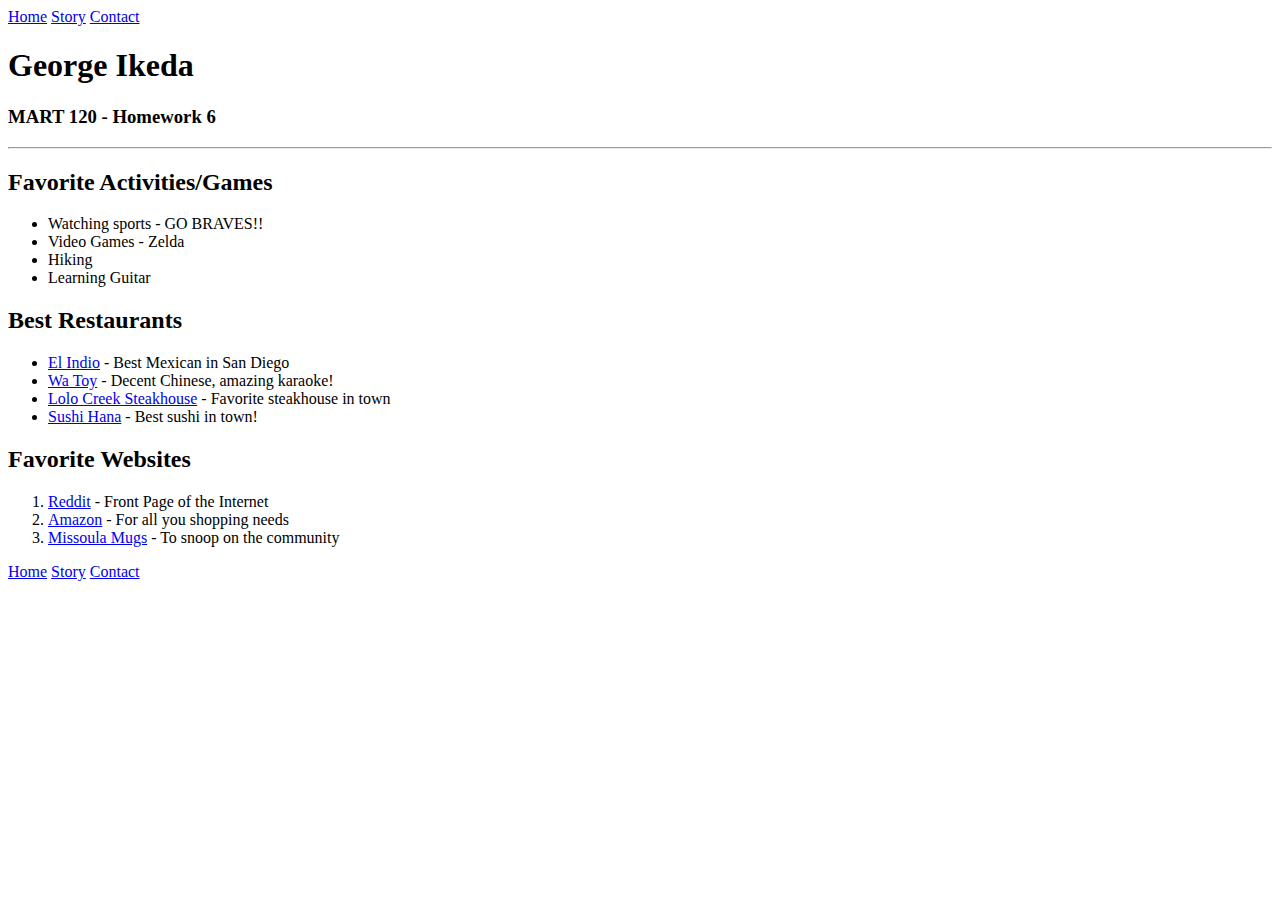
<file: Homework 6/index.html>
<!DOCTYPE html>
<html>
    <head>
        <title>George Ikeda III</title>
    </head>

    <div class="topnav">
        <a class="active" href="index.html">Home</a>
        <a href="story.html">Story</a>
        <a href="contact.html">Contact</a>
    </div>

    <body>
        <header>
            <h1>George Ikeda</h1>
            <h3>MART 120 - Homework 6</h3>
        </header>
        <hr>

        <h2>Favorite Activities/Games</h2>
            <ul>
                <li>Watching sports - GO BRAVES!!</li>
                <li>Video Games - Zelda</li>
                <li>Hiking</li>
                <li>Learning Guitar</li>
            </ul>

        <h2>Best Restaurants</h2>
            <ul>
                <li><a href="https://www.elindiosandiego.net/">El Indio</a> - Best Mexican in San Diego</li>
                <li><a href="https://www.newwatoymanchester.com/">Wa Toy</a> - Decent Chinese, amazing karaoke!</li>
                <li><a href="https://www.lolocreeksteakhouse.com/">Lolo Creek Steakhouse</a> - Favorite steakhouse in town</li>
                <li><a href="https://sushimissoula.com/">Sushi Hana</a> - Best sushi in town!</li>
            </ul>

        <h2>Favorite Websites</h2>
            <ol>
                <li><a href="https://www.reddit.com/">Reddit</a> - Front Page of the Internet</li>
                <li><a href="https://www.amazon.com/">Amazon</a> - For all you shopping needs</li>
                <li><a href="https://www.missoulamugs.com/">Missoula Mugs</a> - To snoop on the community</li>
            </ol>
    </body>

    <div class="topnav">
        <a class="active" href="index.html">Home</a>
        <a href="story.html">Story</a>
        <a href="contact.html">Contact</a>
    </div>
</html>
</file>
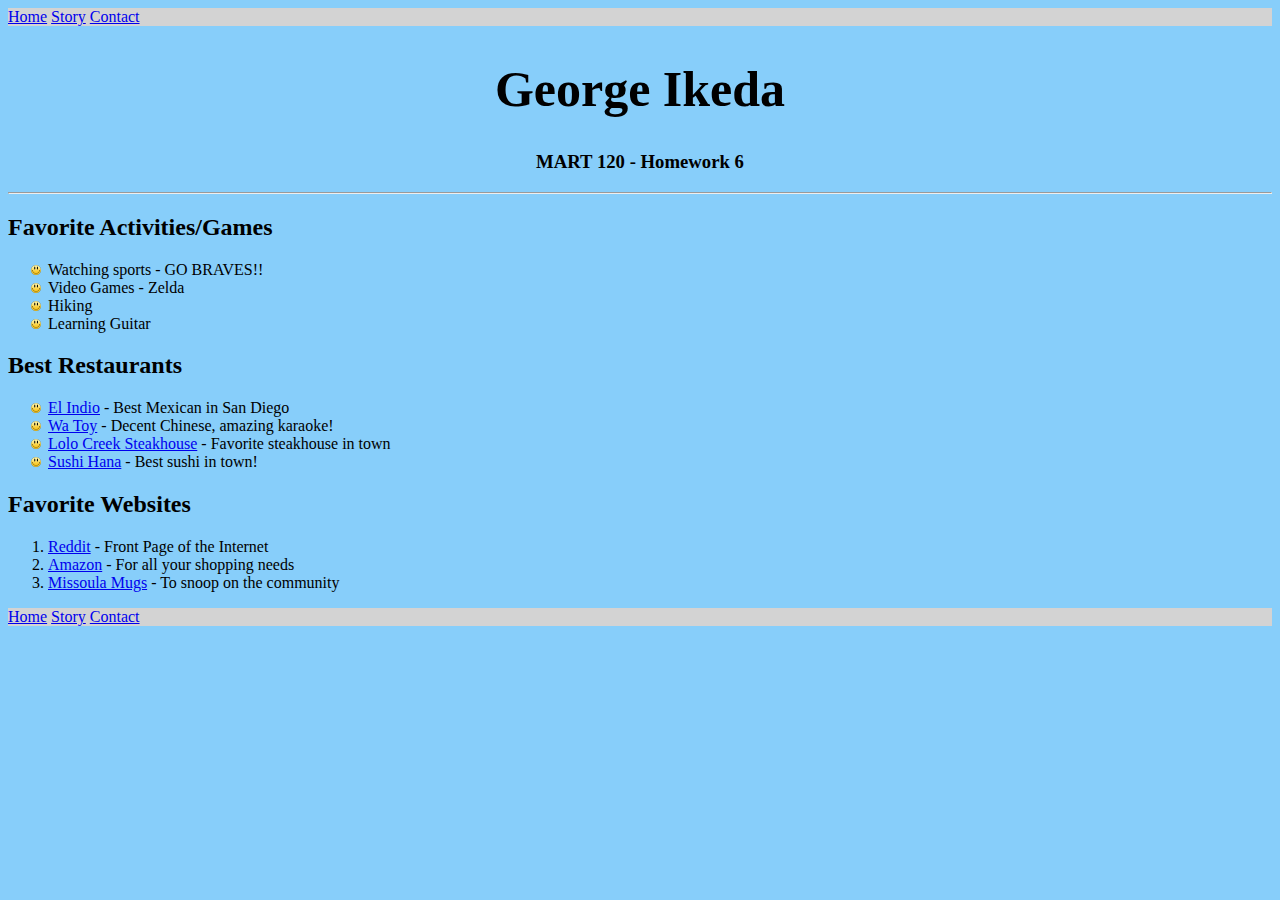
<file: Homework 7/index.html>
<!DOCTYPE html>
<html>
    <head>
        <title>George Ikeda III</title>
        <link rel="stylesheet" href="style.css">
    </head>

    <style>
        body {
            background-color: lightskyblue;
        }
        h2 {
            font-family: ms gothic;
        }
        ul {
            list-style-image: url("images/smiley.png")
        }
    </style>

    <div class="topnav">
        <a class="active" href="index.html">Home</a>
        <a href="story.html">Story</a>
        <a href="contact.html">Contact</a>
    </div>

    <body>
        <header>
            <h1 style="text-align: center">George Ikeda</h1>
            <h3 style="text-align: center">MART 120 - Homework 6</h3>
        </header>
        <hr>

        <h2>Favorite Activities/Games</h2>
            <ul>
                <li>Watching sports - GO BRAVES!!</li>
                <li>Video Games - Zelda</li>
                <li>Hiking</li>
                <li>Learning Guitar</li>
            </ul>

        <h2>Best Restaurants</h2>
            <ul>
                <li><a href="https://www.elindiosandiego.net/">El Indio</a> - Best Mexican in San Diego</li>
                <li><a href="https://www.newwatoymanchester.com/">Wa Toy</a> - Decent Chinese, amazing karaoke!</li>
                <li><a href="https://www.lolocreeksteakhouse.com/">Lolo Creek Steakhouse</a> - Favorite steakhouse in town</li>
                <li><a href="https://sushimissoula.com/">Sushi Hana</a> - Best sushi in town!</li>
            </ul>

        <h2>Favorite Websites</h2>
            <ol>
                <li><a href="https://www.reddit.com/">Reddit</a> - Front Page of the Internet</li>
                <li><a href="https://www.amazon.com/">Amazon</a> - For all your shopping needs</li>
                <li><a href="https://www.missoulamugs.com/">Missoula Mugs</a> - To snoop on the community</li>
            </ol>
    </body>

    <div class="topnav">
        <a class="active" href="index.html">Home</a>
        <a href="story.html">Story</a>
        <a href="contact.html">Contact</a>
    </div>
</html>
</file>
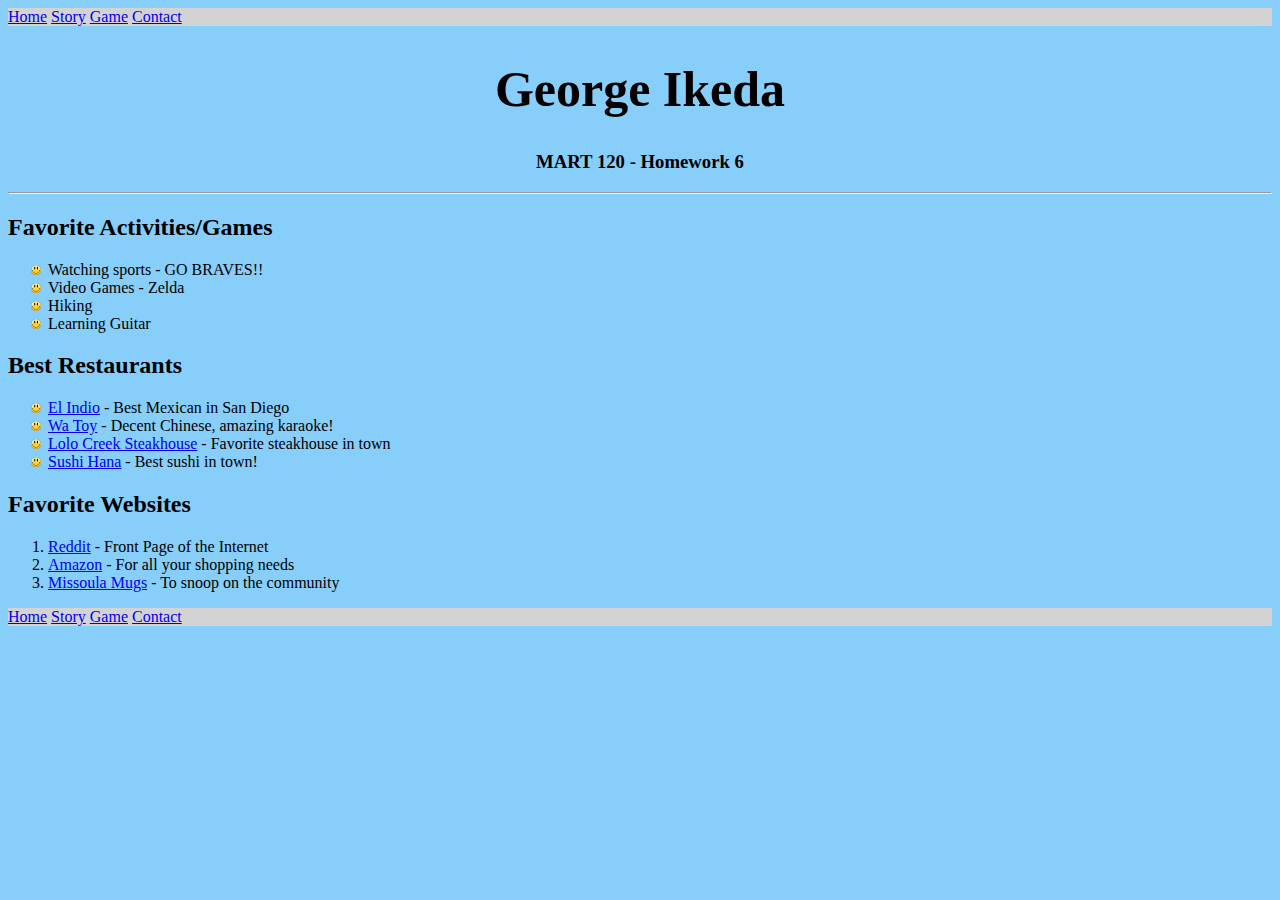
<file: Homework 8/index.html>
<!DOCTYPE html>
<html>
    <head>
        <title>George Ikeda III</title>
        <link rel="stylesheet" href="style.css">
    </head>

    <style>
        body {
            background-color: lightskyblue;
        }
        h2 {
            font-family: ms gothic;
        }
        ul {
            list-style-image: url("images/smiley.png")
        }
    </style>

    <div class="topnav">
        <a class="active" href="index.html">Home</a>
        <a href="story.html">Story</a>
        <a href="game.html">Game</a>
        <a href="contact.html">Contact</a>
    </div>

    <body>
        <header>
            <h1 style="text-align: center">George Ikeda</h1>
            <h3 style="text-align: center">MART 120 - Homework 6</h3>
        </header>
        <hr>

        <h2>Favorite Activities/Games</h2>
            <ul>
                <li>Watching sports - GO BRAVES!!</li>
                <li>Video Games - Zelda</li>
                <li>Hiking</li>
                <li>Learning Guitar</li>
            </ul>

        <h2>Best Restaurants</h2>
            <ul>
                <li><a href="https://www.elindiosandiego.net/">El Indio</a> - Best Mexican in San Diego</li>
                <li><a href="https://www.newwatoymanchester.com/">Wa Toy</a> - Decent Chinese, amazing karaoke!</li>
                <li><a href="https://www.lolocreeksteakhouse.com/">Lolo Creek Steakhouse</a> - Favorite steakhouse in town</li>
                <li><a href="https://sushimissoula.com/">Sushi Hana</a> - Best sushi in town!</li>
            </ul>

        <h2>Favorite Websites</h2>
            <ol>
                <li><a href="https://www.reddit.com/">Reddit</a> - Front Page of the Internet</li>
                <li><a href="https://www.amazon.com/">Amazon</a> - For all your shopping needs</li>
                <li><a href="https://www.missoulamugs.com/">Missoula Mugs</a> - To snoop on the community</li>
            </ol>
    </body>

    <div class="topnav">
        <a class="active" href="index.html">Home</a>
        <a href="story.html">Story</a>
        <a href="game.html">Game</a>
        <a href="contact.html">Contact</a>
    </div>
</html>
</file>
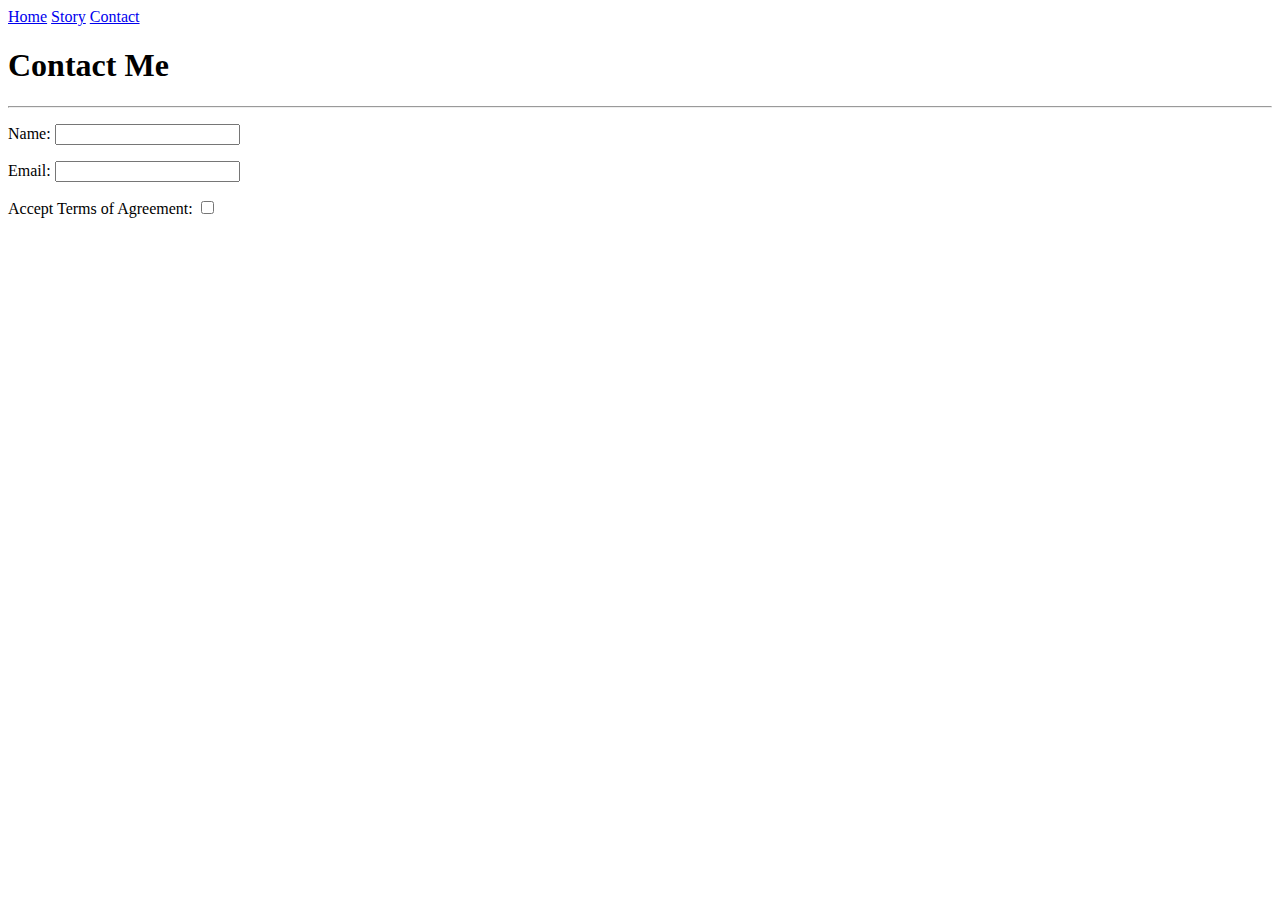
<file: Homework 6/contact.html>
<!DOCTYPE html>
<html>
    <head>
        <title>Contact</title>
    </head>

    <div class="topnav">
        <a href="index.html">Home</a>
        <a href="story.html">Story</a>
        <a class="active" href="contact.html">Contact</a>
    </div>

    <body>
        <header>
            <h1>Contact Me</h1>
        </header>
        <hr>

        <form action="">
            <p>Name: <input type="text" id="name"></p>
            <p>Email: <input type="text" id="email"></p>
            <p>Accept Terms of Agreement: <input type="checkbox"></p>
        </form>
    </body>
</html>
</file>
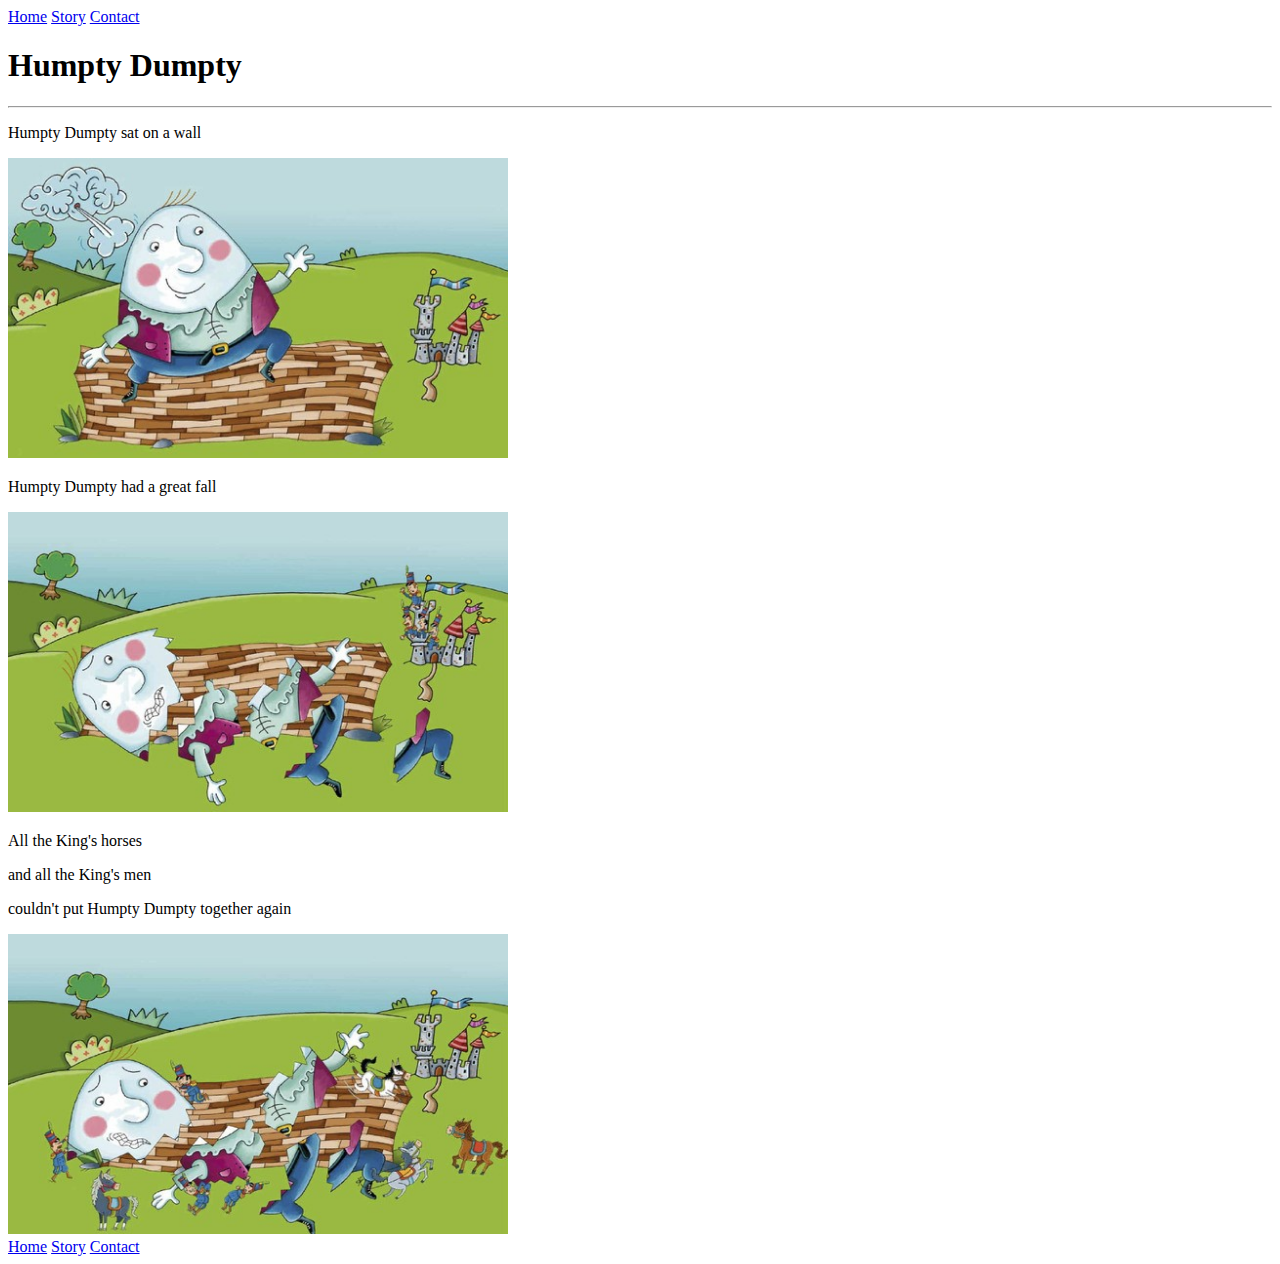
<file: Homework 6/story.html>
<!DOCTYPE html>
<html>
    <head>
        <title>Humpty Dumpty</title>
    </head>

    <div class="topnav">
        <a href="index.html">Home</a>
        <a class="active" href="story.html">Story</a>
        <a href="contact.html">Contact</a>
    </div>

    <h1>Humpty Dumpty</h1>
    <hr>

    <p>Humpty Dumpty sat on a wall</p>
    <img src="images/wall.jpg" alt="Sat on a wall" title="Sat on a wall" width="500" height="300">

    <p>Humpty Dumpty had a great fall</p>
    <img src="images/fall.jpg" alt="Fall" title="Had a fall" width="500" height="300">

    <p>All the King's horses</p>
    
    <p>and all the King's men</p>

    <p>couldn't put Humpty Dumpty together again</p>
    <img src="images/horses-men.jpg" alt="Together" title="Together" width="500" height="300">

    <div class="topnav">
        <a href="index.html">Home</a>
        <a class="active" href="story.html">Story</a>
        <a href="contact.html">Contact</a>
    </div>  
    
</html>
</file>
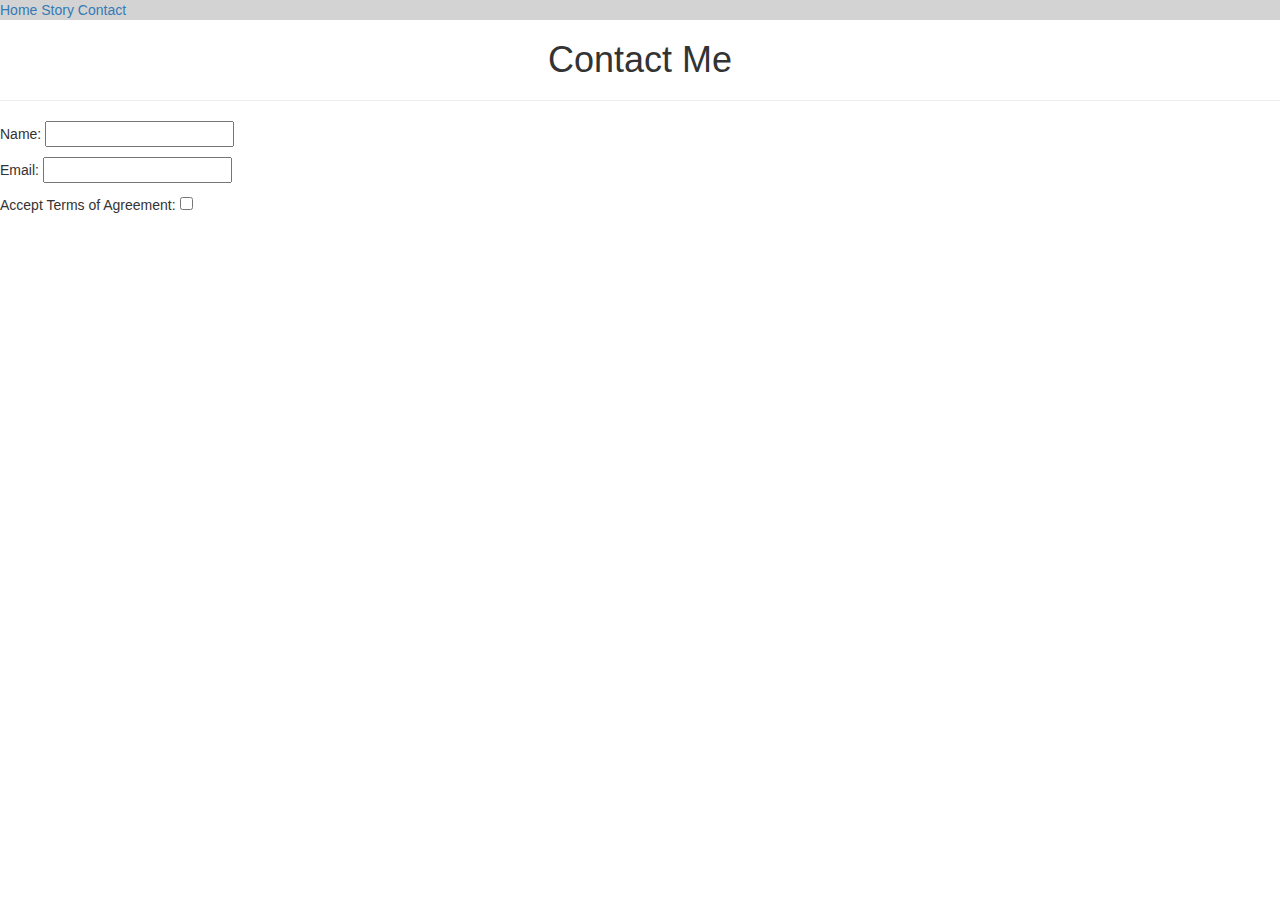
<file: Homework 7/contact.html>
<!DOCTYPE html>
<html>
    <head>
        <title>Contact</title>
        <link rel="stylesheet" href="style.css">
        <link href="http://netdna.bootstrapcdn.com/bootstrap/3.0.3/css/bootstrap.min.css" rel="stylesheet">
    </head>

    <div class="topnav">
        <a href="index.html">Home</a>
        <a href="story.html">Story</a>
        <a class="active" href="contact.html">Contact</a>
    </div>

    <body>
        <header>
            <h1>Contact Me</h1>
        </header>
        <hr>

        <form action="">
            <p>Name: <input type="text" id="name"></p>
            <p>Email: <input type="text" id="email"></p>
            <p>Accept Terms of Agreement: <input type="checkbox"></p>
        </form>
    </body>
</html>
</file>
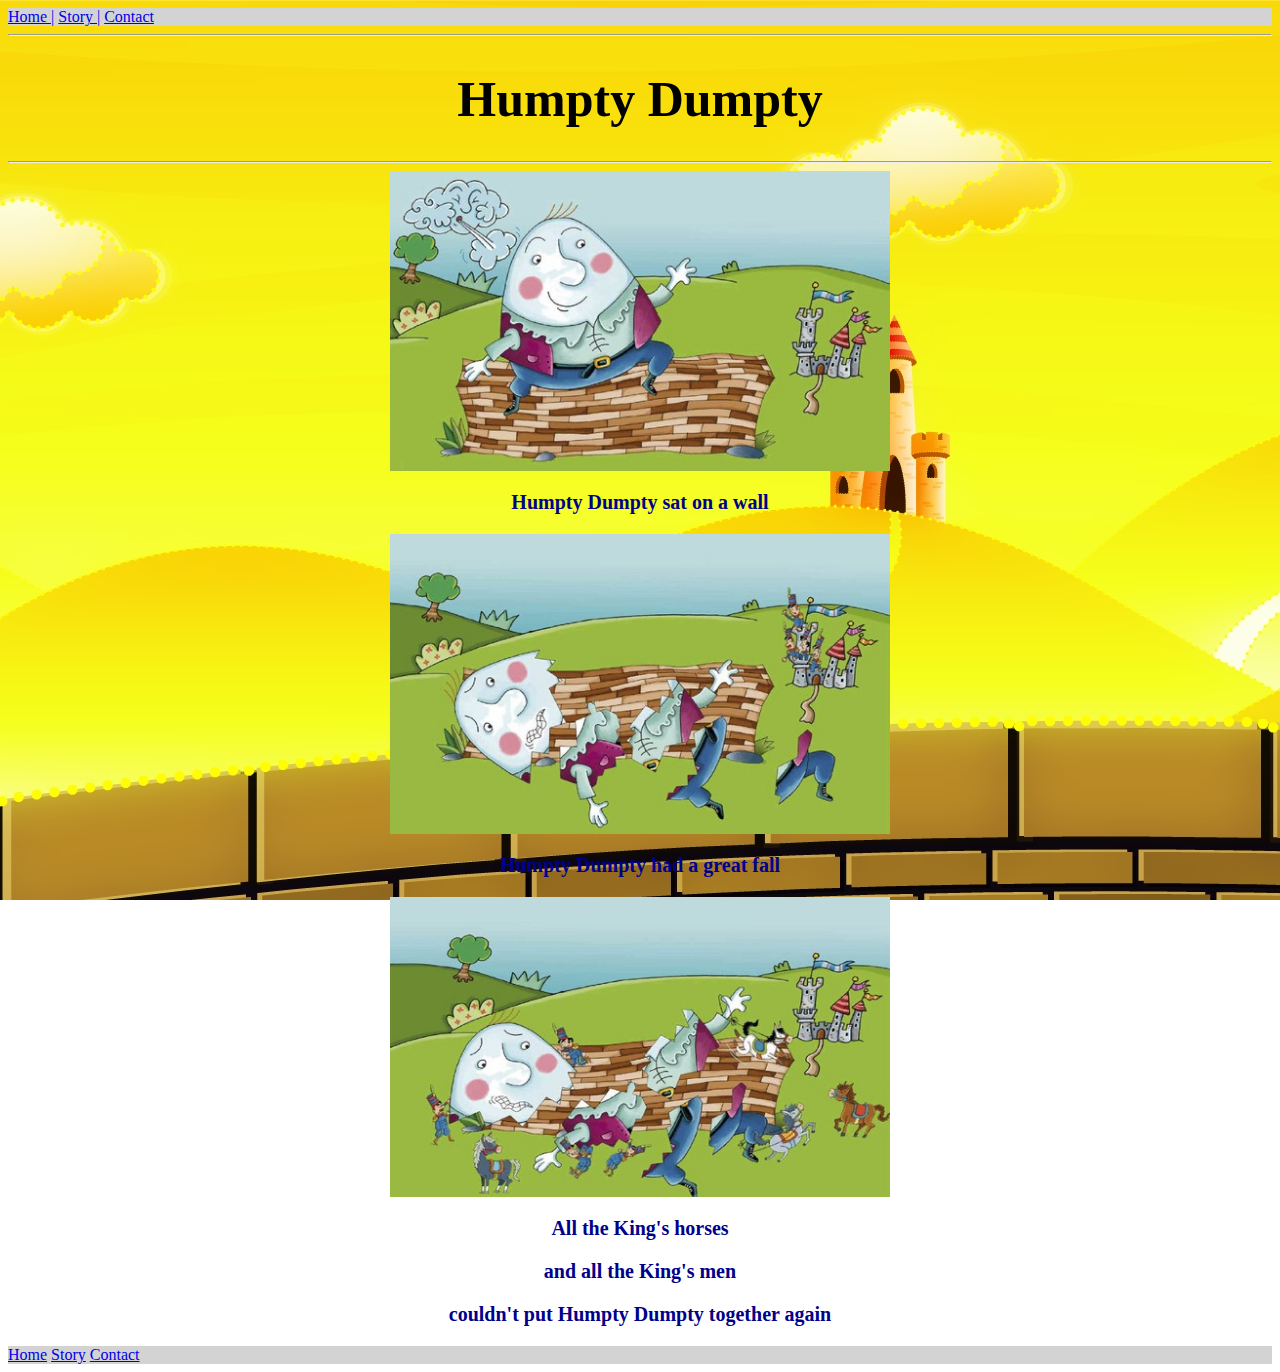
<file: Homework 7/story.html>
<!DOCTYPE html>
<html>
    <head>
        <title>Humpty Dumpty</title>
        <link rel="stylesheet" href="style.css">
    </head>

    <div class="topnav">
        <a href="index.html">Home |</a>
        <a class="active" href="story.html"> Story |</a>
        <a href="contact.html"> Contact</a>
    </div>

    <hr>
    <h1>Humpty Dumpty</h1>
    <hr>
    
    <body id="storybg">
        <img class="pic" src="images/wall.jpg" alt="Sat on a wall" title="Sat on a wall" width="500" height="300">
        <p id="story">Humpty Dumpty sat on a wall</p>

        <img class="pic" src="images/fall.jpg" alt="Fall" title="Had a fall" width="500" height="300">
        <p id="story">Humpty Dumpty had a great fall</p>

        <img class="pic" src="images/horses-men.jpg" alt="Together" title="Together" width="500" height="300">    
        <p id="story">All the King's horses</p>    
        <p id="story">and all the King's men</p>
        <p id="story">couldn't put Humpty Dumpty together again</p>

        <div class="topnav">
            <a href="index.html">Home</a>
            <a class="active" href="story.html">Story</a>
            <a href="contact.html">Contact</a>
        </div>  
    </body>
</html>
</file>
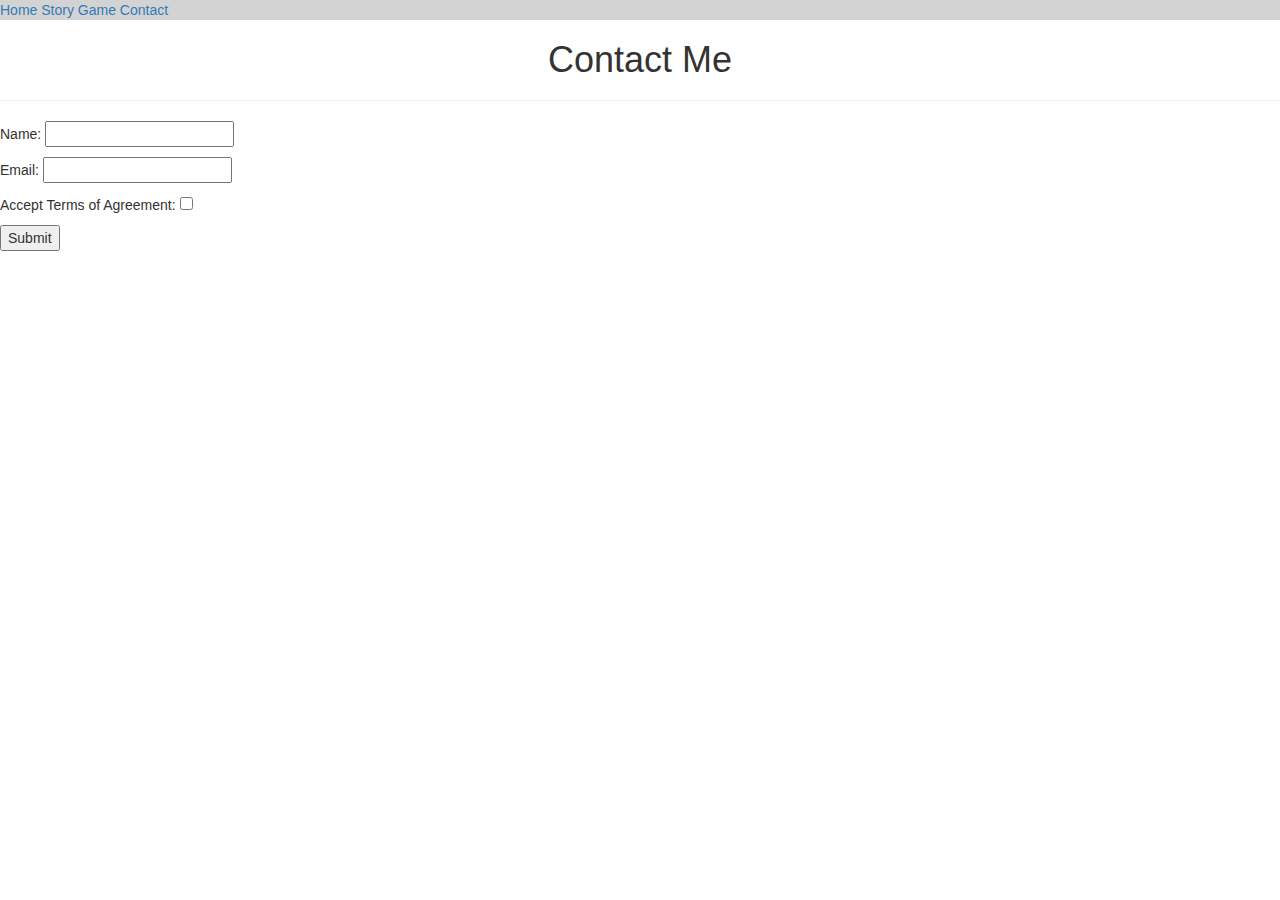
<file: Homework 8/contact.html>
<!DOCTYPE html>
<html>
    <head>
        <title>Contact</title>
        <link rel="stylesheet" href="style.css">
        <link href="http://netdna.bootstrapcdn.com/bootstrap/3.0.3/css/bootstrap.min.css" rel="stylesheet">

        <script>
            function validate()
            {
                var name = document.getElementById("name").value;
                var email = document.getElementById("email").value;
                if(name == "")
                {
                    document.getElementById("name").style.backgroundColor = "red";
                    document.getElementById("name").focus();
                }
                if(email == "")
                {
                    document.getElementById("email").style.backgroundColor = "red";
                    document.getElementById("email").focus();
                }
                if(document.info.terms.checked == false)
                {
                    alert("Please accept Terms of Agreement");
                }
            }
        </script>
    </head>

    <div class="topnav">
        <a href="index.html">Home</a>
        <a href="story.html">Story</a>
        <a href="game.html">Game</a>
        <a class="active" href="contact.html">Contact</a>
    </div>

    <body>
        <header>
            <h1>Contact Me</h1>
        </header>
        <hr>

        <form name="info" action="">
            <p>Name: <input type="text" id="name" required></p>
            <p>Email: <input type="text" id="email" required></p>
            <p>Accept Terms of Agreement: <input type="checkbox" id="terms"></p>
            <button type="submit" onclick="validate()">Submit</button>
        </form>
        
    </body>
</html>
</file>
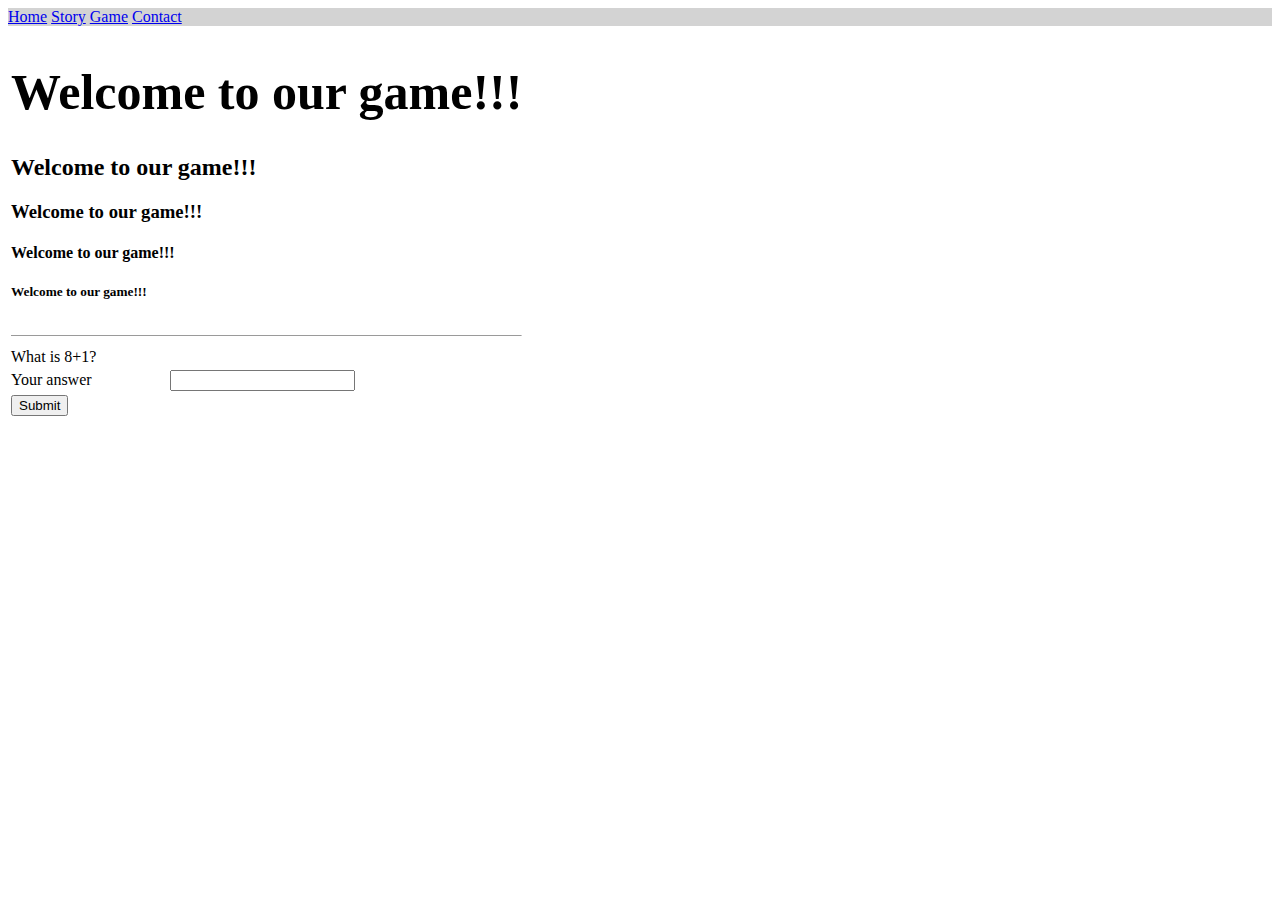
<file: Homework 8/game.html>
<!DOCTYPE HTML>
<html>
    <title>for Loops</title>

    <div class="topnav">
        <a class="active" href="index.html">Home</a>
        <a href="story.html">Story</a>
        <a href="game.html">Game</a>
        <a href="contact.html">Contact</a>
    </div>

    <head>
        <link rel="stylesheet" href="style.css">
        <script>
            var actualAnswer;
            var number1;
            var number2;
            var correct = 0;
            var incorrect = 0;
            var count = 1;
            var percentage = 0;

            function printQuestion() {
                number1 = Math.floor(Math.random() * 10);
                number2 = Math.floor(Math.random() * 10);
                actualAnswer = number1 + number2;
                document.getElementById("theQuestion").innerHTML = "What is " + number1 + "+" + number2 + "?";
            }

            function checkAnswer() {
                var answer = document.getElementById("txtAnswer").value;
                if(answer == actualAnswer) {
                    correct +=1;
                    percentage = correct / (correct + incorrect) * 100;
                    document.getElementById("finalResult").innerHTML = "Good job!</br>" + "Number Correct: " + 
                    correct + "</br>Number Incorrect: " + incorrect + "</br>Percentage: " + percentage + "%";
                    printQuestion();
                } else {
                    incorrect += 1;
                    percentage = correct / (correct + incorrect) * 100;
                    document.getElementById("finalResult").innerHTML = "Try Again!</br>" + "Number Correct: " + 
                    correct + "</br>Number Incorrect: " + incorrect + "</br>Percentage: " + percentage + "%";
                    printQuestion();
                }
                count += 1;
                document.getElementById("txtAnswer").value='';
                }

            function runGame() {
                for (var i = 1; i < 6; i++) {
                    document.getElementById("message").innerHTML += "<h" + i + ">Welcome to our game!!!</h" + i + "></p>";
                }
                printQuestion();
            }
            runGame();
        </script>
    </head>

    <body onload="runGame();">
    
        <table>
            <tr>
                <td colspan="2">
                    <div id="message"></div>
                </td>
            </tr>
            <tr>
                <td colspan="2">
                    <hr size="1">
                </td>
            </tr>
            <tr>
                <td colspan="2">
                    <div id="theQuestion"></div>
                </td>
            </tr>
            <tr>
                <td>Your answer</td>
                <td><input type="text" id="txtAnswer"></td>
            </tr>
            <tr>
                <td colspan="2"><button id="btnSubmit" onClick="checkAnswer();">Submit</button></td>
            </tr>
        </table>
        <div id="finalResult"></div>
    </body>

</html>
</file>
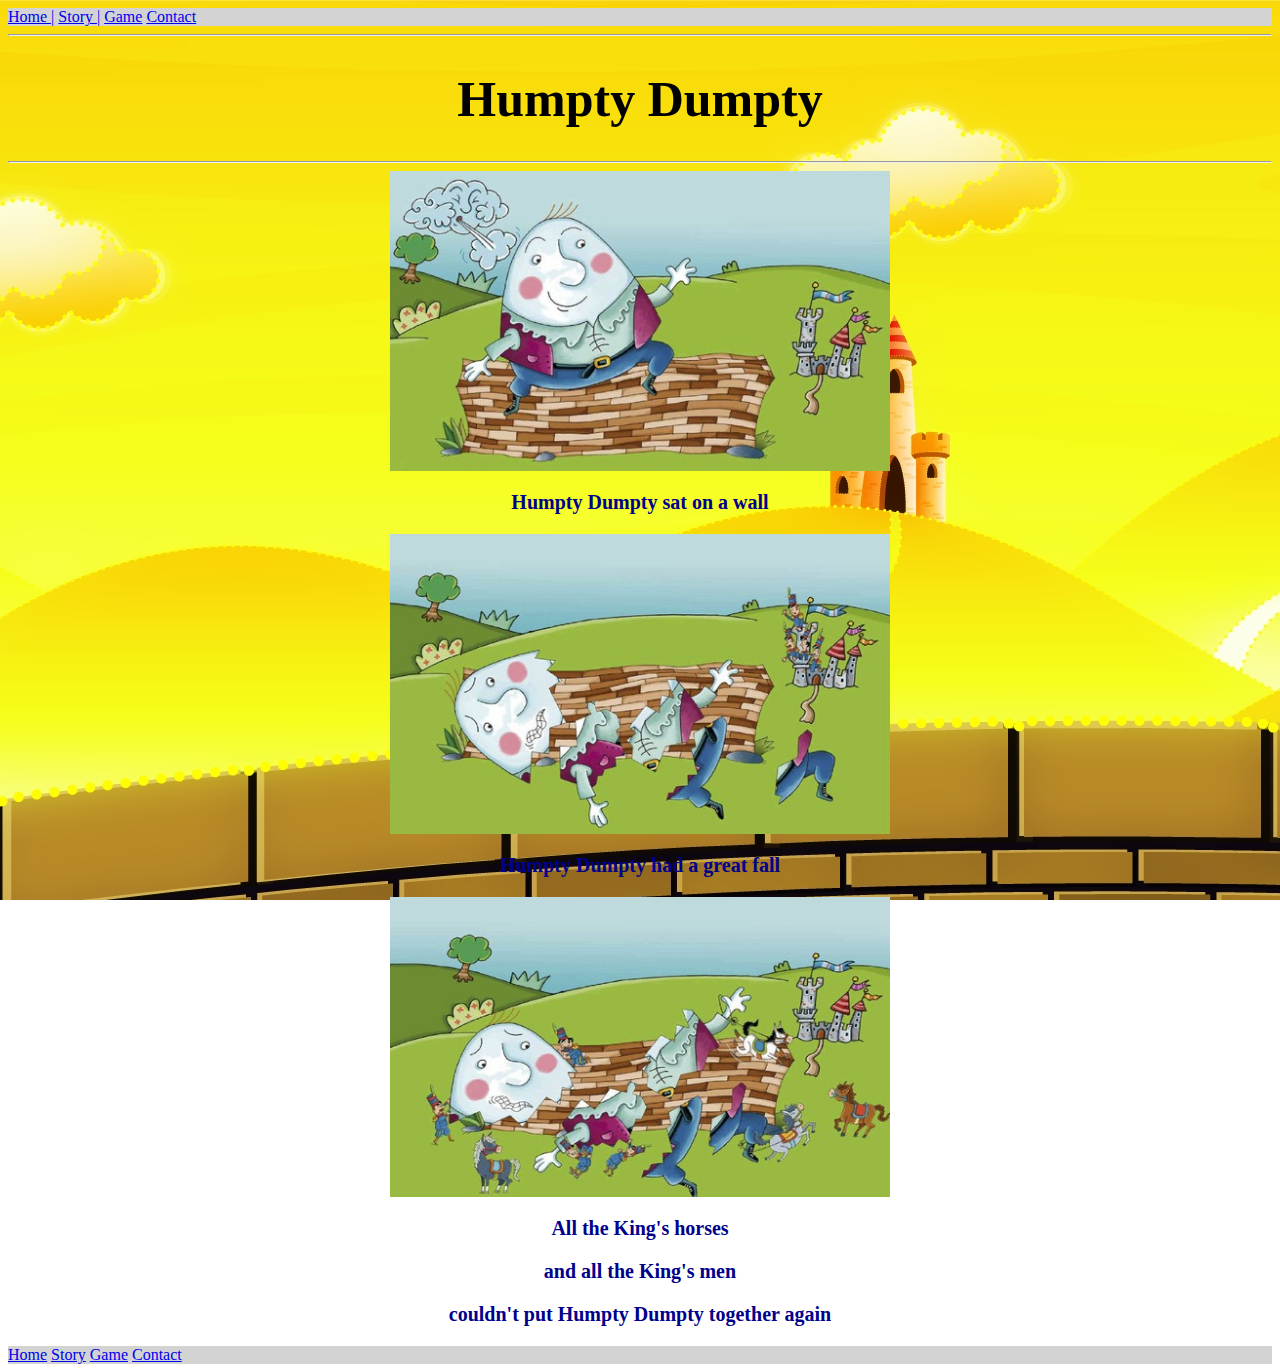
<file: Homework 8/story.html>
<!DOCTYPE html>
<html>
    <head>
        <title>Humpty Dumpty</title>
        <link rel="stylesheet" href="style.css">
    </head>

    <div class="topnav">
        <a href="index.html">Home |</a>
        <a class="active" href="story.html"> Story |</a>
        <a href="game.html">Game</a>
        <a href="contact.html"> Contact</a>
    </div>

    <hr>
    <h1>Humpty Dumpty</h1>
    <hr>
    
    <body id="storybg">
        <img class="pic" src="images/wall.jpg" alt="Sat on a wall" title="Sat on a wall" width="500" height="300">
        <p id="story">Humpty Dumpty sat on a wall</p>

        <img class="pic" src="images/fall.jpg" alt="Fall" title="Had a fall" width="500" height="300">
        <p id="story">Humpty Dumpty had a great fall</p>

        <img class="pic" src="images/horses-men.jpg" alt="Together" title="Together" width="500" height="300">    
        <p id="story">All the King's horses</p>    
        <p id="story">and all the King's men</p>
        <p id="story">couldn't put Humpty Dumpty together again</p>

        <div class="topnav">
            <a href="index.html">Home</a>
            <a class="active" href="story.html">Story</a>
            <a href="game.html">Game</a>
            <a href="contact.html">Contact</a>
        </div>  
    </body>
</html>
</file>
<file: Homework 7/style.css>
#storybg {
    background-image: url("images/background.jpg");
    background-attachment: fixed;
    min-height: 50px;    
}

h1 {
    text-align: center;
    font-size: 50px;
    font-family: bradley hand itc;
}

.pic {
    display: block;
    margin-left: auto;
    margin-right: auto;
}

.topnav {
    display: block;
    background: lightgrey;
}

#story {
    text-align: center;
    font-size: 20px;
    color:  darkblue;
    font-family: bradley hand itc;
    font-weight: bold;
}
</file>
<file: Homework 8/style.css>
#storybg {
    background-image: url("images/background.jpg");
    background-attachment: fixed;
    min-height: 50px;    
}

h1 {
    text-align: center;
    font-size: 50px;
    font-family: bradley hand itc;
}

.pic {
    display: block;
    margin-left: auto;
    margin-right: auto;
}

.topnav {
    display: block;
    background: lightgrey;
}

#story {
    text-align: center;
    font-size: 20px;
    color:  darkblue;
    font-family: bradley hand itc;
    font-weight: bold;
}
</file>
